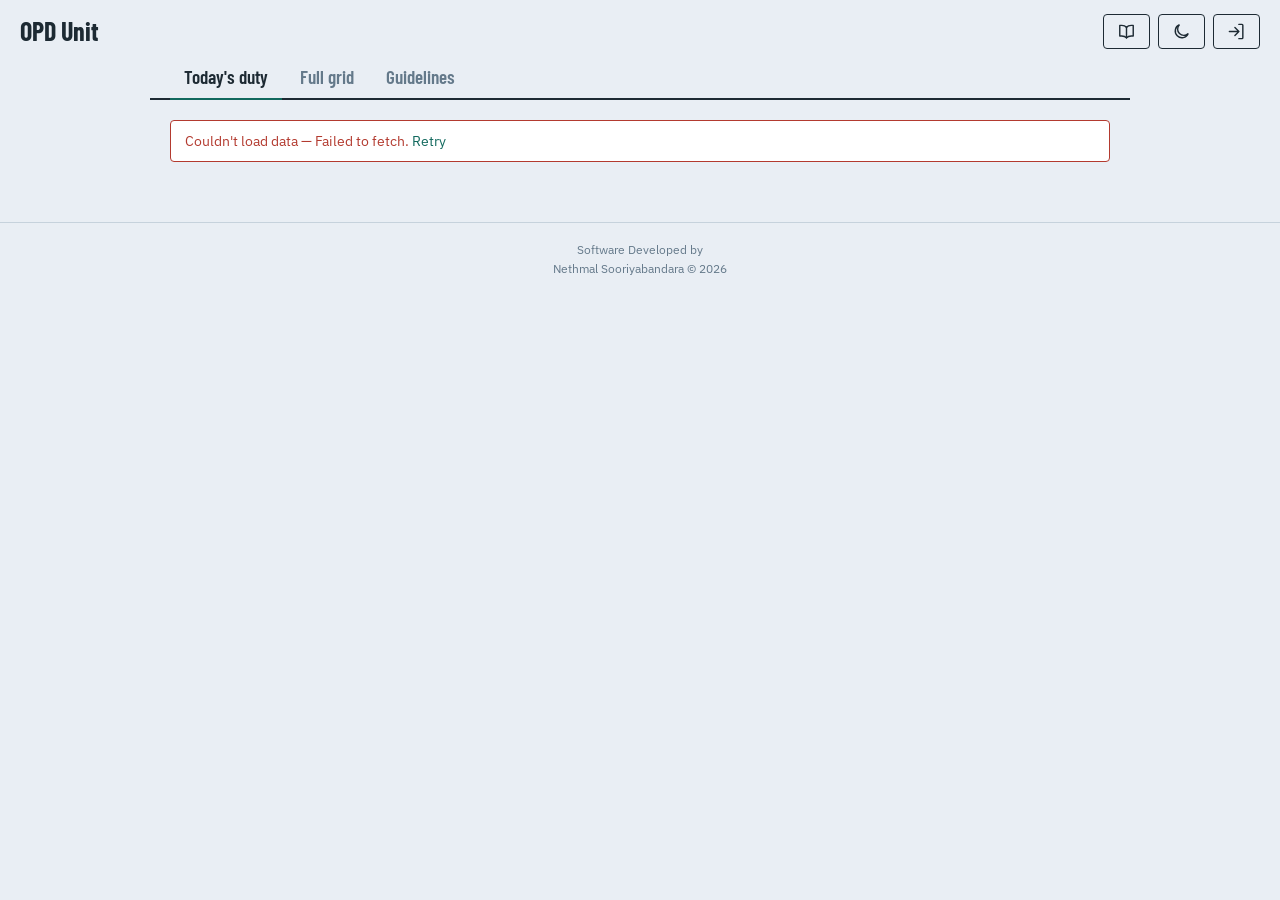
<file: index.html>
<!doctype html>
<html lang="en">
<head>
<meta charset="utf-8">
<meta name="viewport" content="width=device-width, initial-scale=1, viewport-fit=cover">
<title>OPD Roster</title>
<script>try{var t=localStorage.getItem('opd_theme');if(!t)t=matchMedia('(prefers-color-scheme: dark)').matches?'dark':'light';document.documentElement.dataset.theme=t;}catch(e){}</script>
<link rel="icon" href="data:image/svg+xml,%3Csvg xmlns='http://www.w3.org/2000/svg' viewBox='0 0 32 32'%3E%3Crect width='32' height='32' rx='4' fill='%2312695E'/%3E%3Crect x='6' y='8' width='20' height='2.5' fill='white'/%3E%3Crect x='6' y='14' width='20' height='2.5' fill='white'/%3E%3Crect x='6' y='20' width='13' height='2.5' fill='white'/%3E%3C/svg%3E">
<link rel="preconnect" href="https://fonts.googleapis.com">
<link rel="preconnect" href="https://fonts.gstatic.com" crossorigin>
<link href="https://fonts.googleapis.com/css2?family=Barlow+Condensed:wght@500;600;700&family=IBM+Plex+Sans:wght@400;500;600&display=swap" rel="stylesheet">
<link rel="stylesheet" href="styles.css?v=18">
</head>
<body>
<header class="topbar">
  <a class="brand" href="#/today">
    <span class="brand-name" id="brand-name">OPD Unit</span>
    <span class="brand-hospital" id="brand-hospital"></span>
  </a>
  <nav class="topbar-actions">
    <button id="btn-legend" class="btn ghost icon-btn" aria-label="Doctor legend" title="Doctor letters">
      <svg viewBox="0 0 24 24" fill="none" stroke="currentColor" stroke-width="1.8" stroke-linecap="round" stroke-linejoin="round" aria-hidden="true">
        <path d="M12 6.5C10.6 5 8.6 4.3 6 4.3H3.5v13.4H6c2.6 0 4.6.7 6 2.2"/>
        <path d="M12 6.5c1.4-1.5 3.4-2.2 6-2.2h2.5v13.4H18c-2.6 0-4.6.7-6 2.2"/>
        <path d="M12 6.5v13.4"/>
      </svg>
    </button>
    <button id="btn-theme" class="btn ghost icon-btn" aria-label="Switch colour theme" title="Theme">
      <svg class="ico-sun" viewBox="0 0 24 24" fill="none" stroke="currentColor" stroke-width="1.8" stroke-linecap="round" aria-hidden="true">
        <circle cx="12" cy="12" r="4"/>
        <path d="M12 2v2M12 20v2M4.9 4.9l1.4 1.4M17.7 17.7l1.4 1.4M2 12h2M20 12h2M4.9 19.1l1.4-1.4M17.7 6.3l1.4-1.4"/>
      </svg>
      <svg class="ico-moon" viewBox="0 0 24 24" fill="none" stroke="currentColor" stroke-width="1.8" stroke-linecap="round" aria-hidden="true">
        <path d="M20.5 14.6A8.5 8.5 0 1 1 9.4 3.5a7 7 0 0 0 11.1 11.1z"/>
      </svg>
    </button>
    <button id="btn-login" class="btn ghost icon-btn" hidden aria-label="Log in" title="Log in">
      <svg viewBox="0 0 24 24" fill="none" stroke="currentColor" stroke-width="1.8" stroke-linecap="round" stroke-linejoin="round" aria-hidden="true">
        <path d="M15 3h4a1 1 0 0 1 1 1v16a1 1 0 0 1-1 1h-4"/>
        <path d="M10 17l5-5-5-5M15 12H3"/>
      </svg>
    </button>
    <button id="btn-admin-menu" class="btn ghost icon-btn" hidden aria-label="Menu" title="Menu">
      <svg viewBox="0 0 24 24" fill="none" stroke="currentColor" stroke-width="1.8" stroke-linecap="round" aria-hidden="true">
        <path d="M4 7h16M4 12h16M4 17h16"/>
      </svg>
    </button>
  </nav>
</header>
<nav class="tabs" id="tabs" aria-label="Views">
  <a class="tab" data-tab="today" href="#/today">Today's duty</a>
  <a class="tab" data-tab="grid" href="#/grid">Full grid</a>
  <a class="tab" data-tab="guidelines" href="#/guidelines">Guidelines</a>
</nav>
<div class="sync-strip" id="sync-strip" role="status">
  <span class="dot"></span><span id="sync-text"></span>
</div>
<main id="view" class="view" aria-live="polite"></main>
<footer class="foot">
  <div>Software Developed by</div>
  <div class="credit">Nethmal Sooriyabandara &copy; 2026</div>
</footer>
<div id="modal-root"></div>
<script src="app.js?v=18"></script>
</body>
</html>
</file>
<file: styles.css>
:root {
  --bg: #E9EEF4;
  --surface: #FFFFFF;
  --ink: #1D2A33;
  --dim: #64798A;
  --rule: #C6D2DC;
  --rule-soft: #DAE2E9;
  --teal: #12695E;
  --teal-dim: #DDEBE8;
  --wash: #F7EFC4;
  --wash-hover: #EFE3A6;
  --danger: #B33A2F;
  --ph-ink: #8A6D1A;
  --ph-rule: #CBAF55;
  --radius: 4px;
  --pad: 20px;
}

[data-theme="dark"] {
  --bg: #0F1A22;
  --surface: #16222C;
  --ink: #DCE7ED;
  --dim: #7E93A2;
  --rule: #26384A;
  --rule-soft: #1E2F3C;
  --teal: #2A9186;
  --teal-dim: #163B36;
  --wash: #383018;
  --wash-hover: #242C33;
  --danger: #E06A5E;
  --ph-ink: #C9A94B;
  --ph-rule: #4A3D14;
}

* { box-sizing: border-box; }
html { -webkit-text-size-adjust: 100%; }
body {
  margin: 0;
  background: var(--bg);
  color: var(--ink);
  font: 15px/1.45 "IBM Plex Sans", system-ui, sans-serif;
  font-variant-numeric: tabular-nums;
}

h1, h2, h3, .display {
  font-family: "Barlow Condensed", "IBM Plex Sans", sans-serif;
  font-weight: 700;
  margin: 0;
  letter-spacing: .01em;
}

a { color: var(--teal); text-decoration: none; }
button { font: inherit; }

/* ---------- top bar ---------- */
.topbar {
  display: flex;
  align-items: baseline;
  justify-content: space-between;
  gap: 12px;
  padding: 14px var(--pad) 6px;
  background: var(--bg);
}
.brand { display: flex; flex-direction: column; min-width: 0; color: var(--ink); }
.brand-name { font-family: "Barlow Condensed", sans-serif; font-weight: 700; font-size: 26px; line-height: 1.05; }
.brand-hospital { font-size: 12px; color: var(--dim); }
.topbar-actions { display: flex; gap: 8px; }

/* ---------- icon buttons ---------- */
.icon-btn {
  display: inline-flex;
  align-items: center;
  justify-content: center;
  padding: 7px 9px;
}
.icon-btn svg { width: 19px; height: 19px; display: block; }

/* author display rules above would otherwise beat the UA [hidden] rule */
[hidden] { display: none !important; }

/* ---------- buttons ---------- */
.btn {
  border: 1.5px solid var(--ink);
  background: var(--surface);
  color: var(--ink);
  border-radius: var(--radius);
  padding: 7px 13px;
  font-weight: 500;
  cursor: pointer;
}
.btn:active { transform: translateY(1px); }
.btn.primary { background: var(--teal); border-color: var(--teal); color: #fff; font-weight: 600; }
.btn.ghost { background: transparent; border-color: var(--ink); }
.btn.quiet { border-color: var(--rule); color: var(--ink); }
.btn.danger { border-color: var(--danger); color: var(--danger); background: transparent; font-weight: 600; }
.btn:disabled { opacity: .45; cursor: default; }
.btn:focus-visible, a:focus-visible { outline: 2px solid var(--teal); outline-offset: 2px; }

/* ---------- tabs ---------- */
.tabs {
  display: flex;
  gap: 4px;
  max-width: 980px;
  margin: 0 auto;
  padding: 0 var(--pad);
  border-bottom: 2px solid var(--ink);
  position: sticky;
  top: 0;
  background: var(--bg);
  z-index: 10;
}
.tab {
  font-family: "Barlow Condensed", sans-serif;
  font-size: 19px;
  font-weight: 600;
  color: var(--dim);
  padding: 8px 14px 7px;
  border-bottom: 2.5px solid transparent;
  margin-bottom: -2px;
}
.tab[aria-current="page"] {
  color: var(--ink);
  border-bottom-color: var(--teal);
}
.tab, .tab:active { color: var(--dim); }
.tab[aria-current="page"], .tab[aria-current="page"]:active { color: var(--ink); }

/* ---------- generic blocks ---------- */
.view { max-width: 980px; margin: 0 auto; padding: 0 var(--pad) 60px; }
.section-label {
  font-family: "Barlow Condensed", sans-serif;
  font-weight: 600;
  font-size: 17px;
  color: var(--dim);
  margin: 26px 0 8px;
}
.foot {
  padding: 18px var(--pad) max(22px, env(safe-area-inset-bottom));
  color: var(--dim);
  font-size: 12px;
  border-top: 1px solid var(--rule);
  text-align: center;
}
.credit { font-size: 11.5px; margin-top: 3px; }
.error-banner {
  margin: 14px 0 0;
  border: 1.5px solid var(--danger);
  color: var(--danger);
  background: #fff;
  border-radius: var(--radius);
  padding: 10px 14px;
  font-size: 14px;
}

/* ---------- home: today block ---------- */
.today-block { margin-top: 22px; }
.today-topline {
  display: flex;
  align-items: baseline;
  justify-content: space-between;
  gap: 10px;
  border-bottom: 2px solid var(--ink);
  padding-bottom: 8px;
}
.today-date { display: flex; align-items: baseline; gap: 12px; }
.today-num { font-family: "Barlow Condensed", sans-serif; font-weight: 700; font-size: 44px; line-height: 1; }
.today-meta { font-size: 14px; color: var(--dim); }
.no-today {
  border: 1.5px dashed var(--rule);
  border-radius: var(--radius);
  padding: 18px 16px;
  color: var(--dim);
}
.no-today .btn { margin-top: 12px; }

/* ---------- day sheet (shared by day view + today block) ---------- */
.day-sheet { background: var(--surface); border: 1.5px solid var(--rule); border-top: none; }
.day-sheet.is-ph { border-color: var(--ph-rule); }
.day-rows { display: grid; }
.day-row {
  display: grid;
  grid-template-columns: 30% 1fr;
  border-bottom: 1px solid var(--rule-soft);
  min-height: 44px;
  align-items: center;
}
.day-row:last-child { border-bottom: none; }
.day-row .slot { padding: 8px 12px; color: var(--dim); font-size: 13px; }
.day-row .val { padding: 8px 12px 8px 0; font-weight: 500; }
.val.is-dash { color: var(--dim); font-weight: 400; }
.val.is-empty::before { content: "—"; opacity: .25; font-weight: 400; }
.day-footnotes { border-top: 1px solid var(--rule); }
.day-footnote {
  display: flex; gap: 10px; justify-content: space-between;
  padding: 8px 12px; font-size: 13px; border-bottom: 1px solid var(--rule-soft);
}
.day-footnote:last-child { border-bottom: none; }
.day-footnote .fn-label { color: var(--dim); }
.day-footnote .fn-val { text-align: right; font-weight: 500; }
.ph-stamp {
  color: var(--ph-ink);
  border: 1.5px solid var(--ph-rule);
  border-radius: 3px;
  font-size: 11px;
  font-weight: 600;
  padding: 0 5px;
  letter-spacing: .03em;
}

/* ---------- rosters list (home) ---------- */
.roster-list { border-top: 2px solid var(--ink); }
.roster-row {
  display: flex;
  justify-content: space-between;
  align-items: baseline;
  gap: 12px;
  padding: 13px 2px;
  border-bottom: 1px solid var(--rule);
  color: var(--ink);
}
.roster-row .r-title { font-family: "Barlow Condensed", sans-serif; font-size: 21px; font-weight: 600; }
.roster-row .r-sub { color: var(--dim); font-size: 13px; }
.roster-row:hover { background: var(--surface); }

/* ---------- month grid ---------- */
.grid-head {
  display: flex;
  align-items: center;
  justify-content: space-between;
  gap: 10px;
  margin-top: 0;
  border-bottom: 2px solid var(--ink);
  padding-bottom: 6px;
  flex-wrap: wrap;
}
.grid-title { display: none; }
.month-note { color: var(--dim); font-family: "Barlow Condensed", sans-serif; font-size: 20px; font-weight: 600; }
.month-select { }
.month-tools { display: flex; flex-wrap: wrap; gap: 7px; justify-content: flex-end; }
.month-tools .btn { padding: 6px 10px; font-size: 13px; }
#month-select {
  font-family: "Barlow Condensed", sans-serif;
  font-size: 19px;
  font-weight: 600;
  color: var(--ink);
  background: transparent;
  border: none;
  border-bottom: 1.5px dashed var(--rule);
  padding: 2px 2px;
  margin-left: -2px;
}
#month-select:focus { outline: 2px solid var(--teal); }

.gridwrap {
  margin-top: 14px;
  overflow: auto;
  max-height: calc(100vh - 250px);
  border: 1.5px solid var(--rule);
  border-radius: var(--radius);
  background: var(--surface);
  -webkit-overflow-scrolling: touch;
}
table.grid { border-collapse: collapse; min-width: 100%; font-size: 13.5px; }
.grid th, .grid td {
  border-bottom: 1px solid var(--rule-soft);
  border-right: 1px solid var(--rule-soft);
  padding: 7px 10px;
  white-space: nowrap;
  text-align: left;
}
.grid thead th {
  font-family: "Barlow Condensed", sans-serif;
  font-size: 15px;
  font-weight: 600;
  position: -webkit-sticky;
  position: sticky;
  top: 0;
  background: var(--surface);
  border-bottom: 2px solid var(--ink);
  z-index: 2;
}
.grid td.stamp-col, .grid th.stamp-col { position: sticky; left: 0; background: var(--surface); z-index: 1; border-right: 1px solid var(--rule); text-align: center; min-width: 34px; }
.grid thead th.stamp-col { z-index: 3; vertical-align: bottom; }
.th-day { font-size: 13px; color: var(--dim); font-weight: 600; }
.stamp-num { display: block; font-size: 13px; font-weight: 600; line-height: 1.15; font-variant-numeric: tabular-nums; }
.stamp-wd { display: block; font-size: 9.5px; letter-spacing: .05em; color: var(--dim); line-height: 1.2; }
.stamp-ph { color: var(--ph-ink); font-weight: 700; margin-left: 3px; letter-spacing: .02em; }
.grid td { vertical-align: middle; }
.grid td.stamp-col { cursor: pointer; }
.grid td.stamp-col a { color: inherit; text-decoration: none; }
.grid td.stamp-col:hover { background: var(--teal-dim); }
.grid tr.ph td.stamp-col:hover { background: var(--wash-hover); }

/* whole row opens the day; only admin edit cells opt out */
.grid tbody tr.rowlink { cursor: pointer; }
.grid tbody tr.rowlink td:not([data-edit-slot]):hover { background: var(--teal-dim); }
.grid tbody tr.rowlink.ph td:not([data-edit-slot]):hover { background: var(--wash-hover); }
.grid tbody tr.rowlink td[data-edit-slot]:hover { background: var(--teal-dim); }
.grid tbody tr.rowlink.ph td[data-edit-slot]:hover { background: var(--wash-hover); }
.grid td[data-edit-slot] { cursor: text; }
.stamp-date { font-weight: 600; }
.stamp-day { color: var(--dim); font-size: 12px; margin-left: 6px; }
.grid tr.ph td { background: var(--wash); }
.grid tr.ph td.stamp-col { background: var(--wash); }
.grid tr.today td { box-shadow: inset 2px 0 0 var(--teal), inset 0 2px 0 var(--teal), inset -2px 0 0 var(--teal); }
.grid tr:last-child td { border-bottom: none; }
.grid .empty-note td, .empty-note { color: var(--dim); padding: 20px; }

/* desktop scrollbar — dark themed, matches the app */
::-webkit-scrollbar { width: 10px; height: 10px; }
::-webkit-scrollbar-track { background: var(--bg); }
::-webkit-scrollbar-thumb { background: var(--rule); border-radius: 6px; border: 3px solid var(--bg); }
::-webkit-scrollbar-thumb:hover { background: var(--dim); }
.gridwrap::-webkit-scrollbar { height: 10px; }
.gridwrap::-webkit-scrollbar-thumb { background: var(--rule); border-radius: 6px; border: 3px solid var(--surface); }
.gridwrap::-webkit-scrollbar-thumb:hover { background: var(--dim); }

/* ---------- inline editing ---------- */
.editable { cursor: text; }
.inline-input {
  border: none;
  outline: 2px solid var(--teal);
  outline-offset: -2px;
  background: var(--bg);
  color: var(--ink);
  border-radius: 3px;
  padding: 3px 7px;
  font: inherit;
  width: 96%;
  min-width: 64px;
}
.saving { opacity: .55; }

/* ---------- sync strip (offline / loading status) ----------
   Floats above the content like a toast: never part of the layout,
   so showing and hiding it can't shift anything. */
.sync-strip {
  position: fixed;
  left: 50%;
  bottom: max(16px, env(safe-area-inset-bottom));
  transform: translate(-50%, 12px);
  display: flex;
  align-items: center;
  gap: 8px;
  padding: 8px 14px;
  font-size: 12.5px;
  line-height: 1.2;
  color: var(--ink);
  background: var(--surface);
  border: 1px solid var(--rule);
  border-radius: 999px;
  box-shadow: 0 3px 14px rgba(0, 0, 0, .12);
  max-width: calc(100% - 32px);
  white-space: nowrap;
  overflow: hidden;
  text-overflow: ellipsis;
  opacity: 0;
  visibility: hidden;
  pointer-events: none;
  transition: opacity .18s ease, transform .18s ease;
  z-index: 40;
}
.sync-strip.show {
  opacity: 1;
  visibility: visible;
  transform: translate(-50%, 0);
}
.sync-strip .dot { width: 7px; height: 7px; border-radius: 50%; background: var(--dim); flex: none; }
.sync-strip.stale {
  color: var(--ph-ink);
  background: var(--wash);
  border-color: var(--ph-rule);
}
.sync-strip.stale .dot { background: var(--ph-ink); }
.sync-strip.updated { color: var(--teal); border-color: var(--teal); }
.sync-strip.updated .dot { background: var(--teal); }

@media (prefers-reduced-motion: reduce) {
  .sync-strip { transition: none; transform: translate(-50%, 0); }
}

/* ---------- day view ---------- */
.dayview-head {
  display: flex;
  align-items: baseline;
  gap: 14px;
  margin: 20px 0 4px;
}
.dayview-num { font-family: "Barlow Condensed", sans-serif; font-weight: 700; font-size: 52px; line-height: 1; }
.dayview-meta { font-size: 15px; color: var(--dim); }
.backlink { display: inline-block; margin-top: 16px; font-size: 14px; }
.dayview-tools, .today-tools { display: flex; gap: 8px; margin-top: 10px; flex-wrap: wrap; }

/* ---------- modals ---------- */
.modal-scrim {
  position: fixed; inset: 0;
  background: rgba(29, 42, 51, .45);
  display: flex; align-items: center; justify-content: center;
  padding: 16px;
  z-index: 50;
}
.modal {
  background: var(--surface);
  border-radius: 6px;
  border: 2px solid var(--ink);
  width: 100%;
  max-width: 430px;
  max-height: 88vh;
  overflow-y: auto;
  padding: 18px 18px 16px;
}
.modal h3 { font-size: 24px; margin-bottom: 4px; }
.modal .sub { color: var(--dim); font-size: 13px; margin: 0 0 14px; }
.field { margin-bottom: 12px; }
.field label { display: block; font-size: 13px; color: var(--dim); margin-bottom: 4px; }
.field input[type=text], .field input[type=password], .field input[type=date], .field select {
  width: 100%;
  border: 1.5px solid var(--rule);
  border-radius: var(--radius);
  background: var(--bg);
  color: var(--ink);
  padding: 9px 10px;
  font: inherit;
}
.field input:focus, .field select:focus { outline: 2px solid var(--teal); }
.field-check { display: flex; gap: 8px; align-items: center; font-size: 14px; margin-bottom: 12px; }
.field-check input { width: 18px; height: 18px; accent-color: var(--teal); }
.modal-actions { display: flex; gap: 8px; justify-content: flex-end; margin-top: 16px; flex-wrap: wrap; }
.modal-msg { color: var(--danger); font-size: 13px; margin-top: 10px; min-height: 1em; }
.modal hr { border: none; border-top: 1px solid var(--rule-soft); margin: 16px 0; }

/* ---------- admin menu list ---------- */
.menu-list { display: grid; gap: 10px; }
.menu-item {
  display: flex;
  align-items: center;
  gap: 10px;
  text-align: left;
  padding: 10px 13px;
}
.menu-item svg { width: 18px; height: 18px; flex: none; color: var(--dim); }

/* ---------- column editor ---------- */
.col-list { display: grid; gap: 8px; }
.col-item {
  display: flex; gap: 8px; align-items: center; justify-content: space-between;
  border: 1px solid var(--rule); border-radius: var(--radius); padding: 8px 10px;
}
.col-item .c-name { font-weight: 600; }

/* ---------- pills row (today/day quick values) ---------- */
.pillrow { display: flex; flex-wrap: wrap; gap: 6px; }
.pill {
  background: var(--teal-dim);
  color: var(--teal-dim);
  color: var(--teal);
  border-radius: 3px;
  padding: 2px 7px;
  font-weight: 600;
  font-size: 13.5px;
}

.hint { color: var(--dim); font-size: 12.5px; margin: 8px 0 0; }

.sr-only {
  position: absolute; width: 1px; height: 1px;
  clip: rect(0 0 0 0); overflow: hidden; white-space: nowrap;
}

@media (min-width: 720px) {
  .view { padding-top: 6px; }
  .day-row { grid-template-columns: 180px 1fr; min-height: 40px; }
  .today-num { font-size: 56px; }
}

/* ---------- analytics dashboard ---------- */
.analytics-card-row {
  display: grid;
  grid-template-columns: repeat(auto-fit, minmax(140px, 1fr));
  gap: 12px;
  margin-bottom: 16px;
}
.analytics-card {
  background: var(--surface);
  border: 1px solid var(--rule);
  border-radius: var(--radius);
  padding: 16px 12px;
  text-align: center;
}
.analytics-card-value {
  font-family: "Barlow Condensed", sans-serif;
  font-size: 32px;
  font-weight: 700;
  color: var(--teal);
  line-height: 1.1;
}
.analytics-card-label {
  font-size: 12px;
  color: var(--dim);
  margin-top: 4px;
}
.analytics-table { overflow-x: auto; }
.event-type-page_view { color: var(--teal); font-weight: 600; }
.event-type-click { color: var(--dim); }
.event-type-form_submit { color: var(--ph-ink); font-weight: 600; }
.event-type-session_start { color: var(--ink); }

/* ---------- doctor legend ---------- */
.legend-grid {
  display: grid;
  grid-template-columns: repeat(auto-fill, minmax(150px, 1fr));
  gap: 6px 14px;
}
.legend-item {
  display: flex;
  align-items: center;
  gap: 8px;
  padding: 4px 0;
  border-bottom: 1px solid var(--rule-soft);
}
.legend-code {
  flex: none;
  width: 30px;
  height: 30px;
  display: inline-flex;
  align-items: center;
  justify-content: center;
  font-family: "Barlow Condensed", sans-serif;
  font-size: 21px;
  font-weight: 700;
  line-height: 1;
  color: #fff;
  background: var(--teal);
  border-radius: 4px;
}
.legend-name { font-size: 14.5px; font-weight: 500; }

/* ---------- guidelines ---------- */
.guide-card {
  margin-top: 18px;
  border: 1.5px solid var(--rule);
  border-radius: var(--radius);
  background: var(--surface);
  overflow: hidden;
}
.guide-head {
  display: flex;
  align-items: center;
  justify-content: space-between;
  gap: 12px;
  padding: 12px 14px;
  border-bottom: 1px solid var(--rule);
}
.guide-title { font-size: 21px; }
.guide-sub { font-size: 12.5px; color: var(--dim); }
.guide-open { flex: none; font-size: 13px; padding: 5px 12px; }
.guide-frame {
  position: relative;
  width: 100%;
  height: min(70vh, 640px);
  background: var(--bg);
}
.guide-frame iframe {
  position: absolute;
  inset: 0;
  width: 100%;
  height: 100%;
  border: none;
}
.guide-card .hint { padding: 0 14px 12px; }
.guide-card .hint a { text-decoration: underline; }

@media (prefers-reduced-motion: reduce) {
  * { transition: none !important; animation: none !important; }
}
</file>
